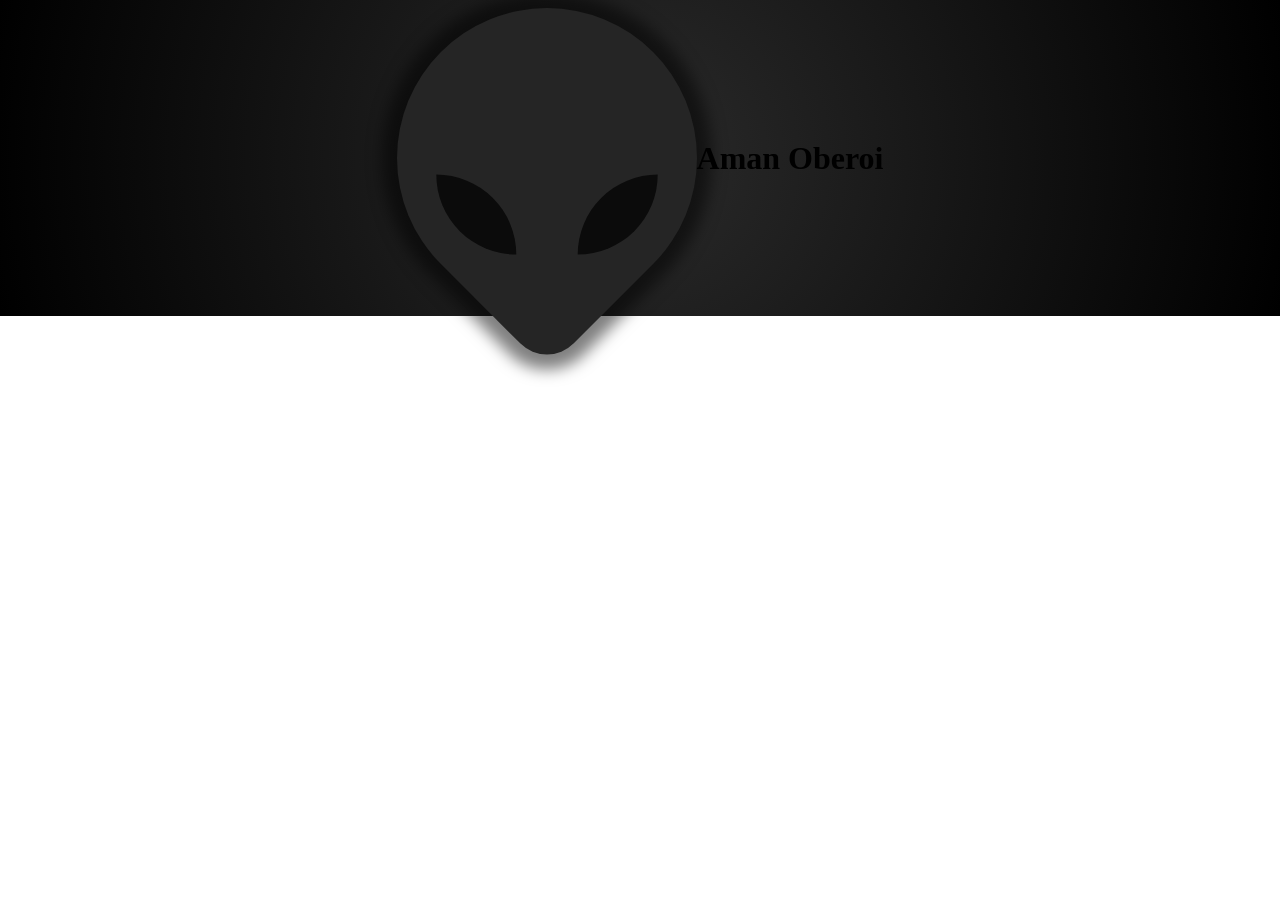
<file: index.html>
<!DOCTYPE html>
<html>
<head>
<meta name="viewport" content="width=device-width">
<title>alien</title>
<link rel="stylesheet" href="alien.css">
</head>
<body>
    <div class="alien"></div>
    <h1>Aman Oberoi</h1>
</body>
</html>
</file>
<file: alien.css>
body {display: -webkit-box;
    display: -ms-flexbox;
    display: flex;
    -webkit-box-pack: center;
    -ms-flex-pack: center;
    justify-content: center;
    -webkit-box-align: center;
    -ms-flex-align: center;
    align-items: center;
     background: radial-gradient(circle,#181818,black);
    background: radial-gradient(circle,#2a2a2a,black);
    background-repeat: no-repeat;
    background-size: cover;
  }
  
.alien {
    position: relative;
    background-color: #252525;
    width: 300px;
    height: 300px;
    border-top-left-radius: 200px;
    border-bottom-left-radius: 200px;
    border-bottom-right-radius: 50px;
    border-top-right-radius: 200px;
    transform: rotate(45deg);
    -webkit-transform: rotate(45deg);
    -webkit-box-shadow: 0 0 15px 15px rgba(0, 0, 0, 0.5);
     box-shadow: 0 0 15px 15px rgba(0, 0, 0, 0.5);
  }
  .alien:before {
    content: "";
    position: absolute;
    width: 80px;
    height: 80px;
    background-color: #0b0b0b;
    top:200px;
    left:100px;
    border-top-left-radius: 200px;
  border-bottom-right-radius: 200px;
  -webkit-transform: rotate(45deg);
  transform: rotate(45deg);
  
  }
  .alien:after {
    content: "";
    position: absolute;
    width: 80px;
    height: 80px;
    background-color: #0b0b0b;
    top:100px;
    left:200px;
    border-top-left-radius: 200px;
  border-bottom-right-radius: 200px;
  -webkit-transform: rotate(-45deg);
  transform: rotate(-45deg);
  
    
  }
  .alien:hover {
    background: radial-gradient(circle, #a2f793, #58f03e);
    -webkit-box-shadow: 0 0 5px 5px rgba(0, 0, 0, 0.5),
      0 0 20px 20px rgba(88, 240, 62, 0.4);
    box-shadow: 0 0 5px 5px rgba(0, 0, 0, 0.5),
      0 0 20px 20px rgba(88, 240, 62, 0.4);
  }
</file>
